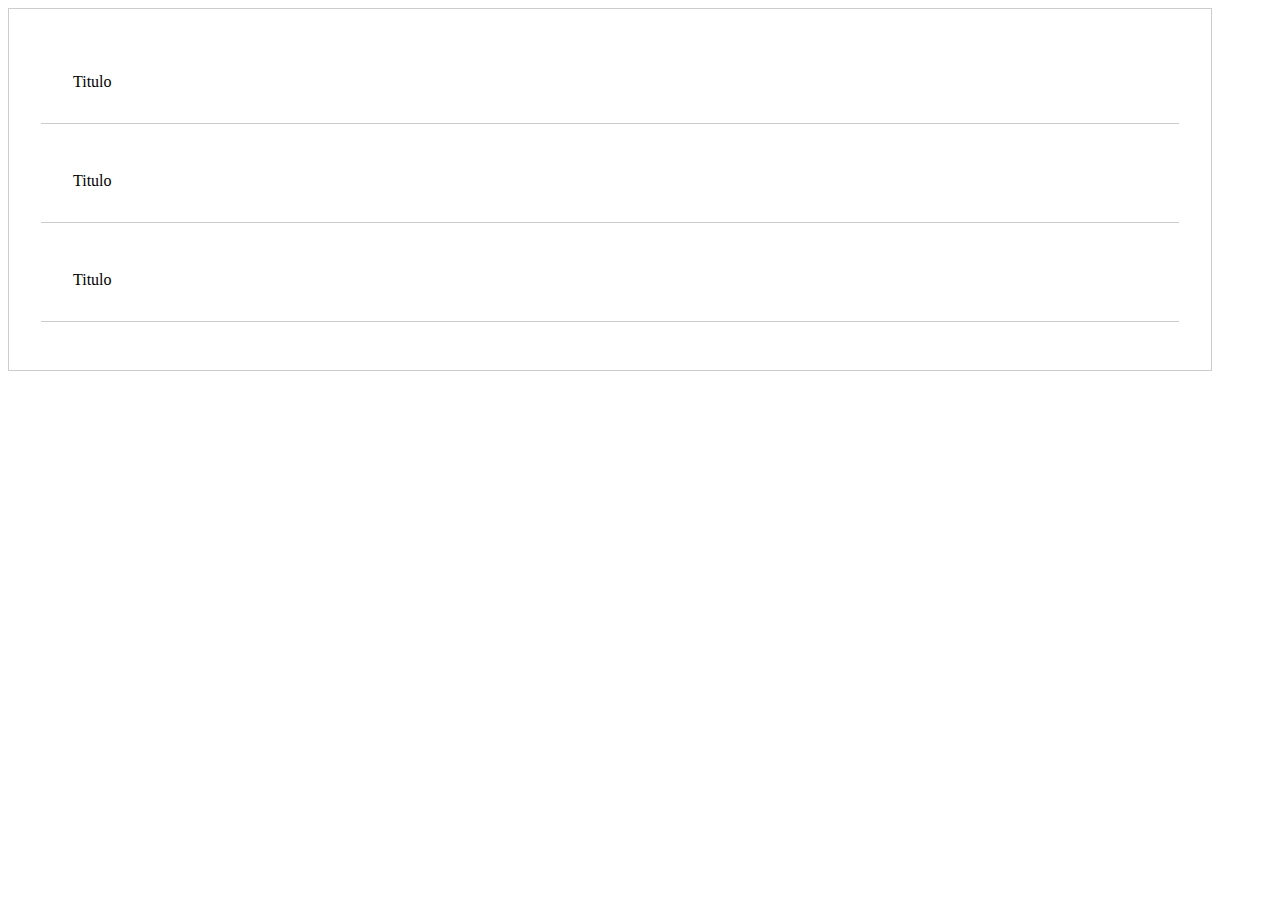
<file: acordeon/index.html>
<!DOCTYPE html>
<html lang="en">

<head>
    <meta charset="UTF-8">
    <meta name="viewport" content="width=device-width, initial-scale=1.0">
    <title>Acordeon</title>

    <style>
        .acordeon {
            border: 1px solid #ccc;
            width: 90%;
            max-width: 120em;
            padding: 2em;
        }

        .acordeon-item {
            padding: 5px;
            border-bottom: 1px solid #ccc;
            margin: 0 0 1em;
            padding: 1em;
        }

        .acordeon-content {
            padding: 0;
            max-height: 0;
            overflow: hidden;
            transition: max-height 0.5s ease;
        }

        .acordeon-header {
            margin: 0;
            padding: 1em;
            cursor: pointer;
        }

        /* Cuando el bloque esté activo */
        .active .acordeon-content {
            max-height: 200px; /* Ajusta esto según el contenido */
        }

        .active .acordeon-header {
            background-color: lightgray;
        }
    </style>
</head>

<body>
    <div class="acordeon">
        <div class="acordeon-item">
            <div class="acordeon-header">Titulo </div>
            <div class="acordeon-content">Contenido 1</div>
        </div>
        <div class="acordeon-item ">
            <div class="acordeon-header">Titulo </div>
            <div class="acordeon-content">Contenido 2</div>
        </div>
        <div class="acordeon-item ">
            <div class="acordeon-header ">Titulo </div>
            <div class="acordeon-content">Contenido 3</div>
        </div>
    </div>

    <script src="./acordeon.js"></script>

</body>
</html>
</file>
